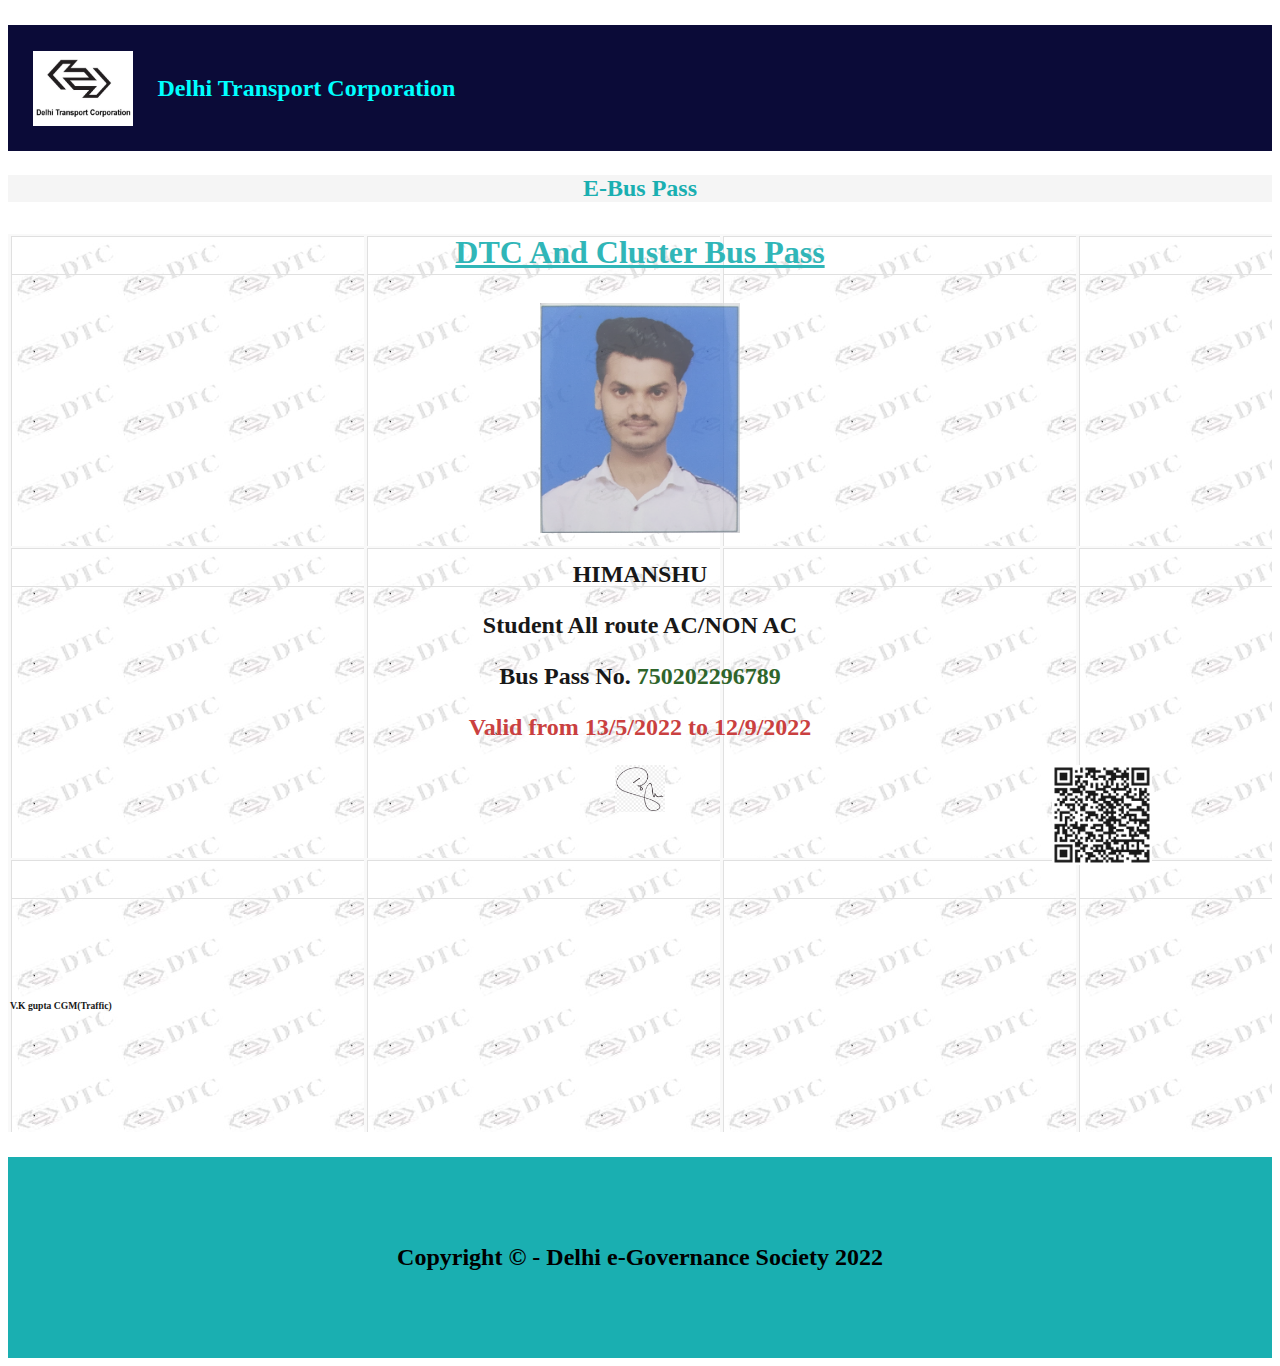
<file: index.html>
<!DOCTYPE html>
<html lang="en">
<head>
    <meta charset="UTF-8">
    <meta http-equiv="X-UA-Compatible" content="IE=edge">
    <meta name="viewport" content="width=device-width, initial-scale=1.0">
    <title>e-pass</title>
</head>
<link rel="stylesheet" href="epass_style.css">
<body>
    <div class="header" width="100px">
        <img class="dtc" src="DTC_buses.jpg" alt="" width="100px">
        <p>Delhi Transport Corporation</p>
    </div>

    <div class="header2">
        <p>E-Bus Pass</p>
    </div>

    <div class="body">
        <p class="line1"> <u> DTC And Cluster Bus Pass</u></p>
        <img class="profile" src="compress image.png" alt="" width="200px">
        <p>HIMANSHU</p>
        <P>Student All route AC/NON AC</P>
        <p><b>Bus Pass No.  </b><span class="code">750202296789</span>  </p>
        <p class="date">Valid from 13/5/2022 to 12/9/2022</p>
      
       
            
                <img class="sign"src="sign.png" alt="" width="50px">
                <p class="k1">V.K gupta CGM(Traffic)</p>
                
            
                <img  class="qr"src="qrcode.png" alt="" width="100px">
            
        

    </div>
    <div class="footer">
        <p>Copyright © - Delhi e-Governance Society 2022</p>
    </div>
</body>
</html>
</file>
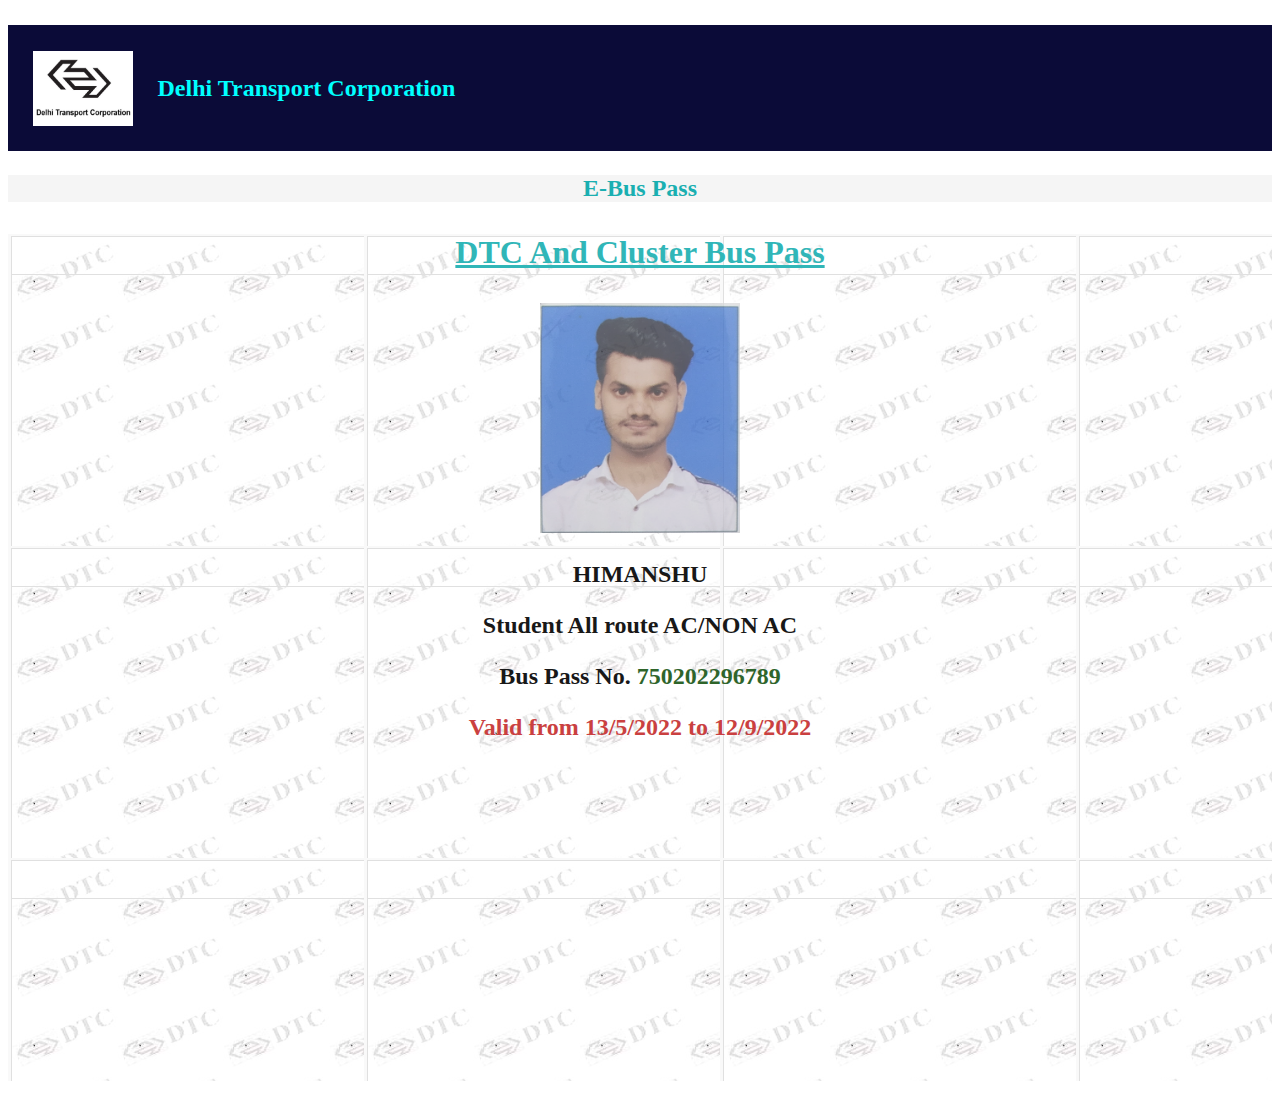
<file: e-pass.html>
<!DOCTYPE html>
<html lang="en">
<head>
    <meta charset="UTF-8">
    <meta http-equiv="X-UA-Compatible" content="IE=edge">
    <meta name="viewport" content="width=device-width, initial-scale=1.0">
    <title>e-pass</title>
</head>
<link rel="stylesheet" href="epass_style.css">
<body>
    <div class="header" width="100px">
        <img class="dtc" src="DTC_buses.jpg" alt="" width="100px">
        <p>Delhi Transport Corporation</p>
    </div>

    <div class="header2">
        <p>E-Bus Pass</p>
    </div>

    <div class="body">
        <p class="line1"> <u> DTC And Cluster Bus Pass</u></p>
        <img class="profile" src="compress image.png" alt="" width="200px">
        <p>HIMANSHU</p>
        <P>Student All route AC/NON AC</P>
        <p><b>Bus Pass No.  </b><span class="code">750202296789</span>  </p>
        <p class="date">Valid from 13/5/2022 to 12/9/2022</p>
    </div>
</body>
</html>
</file>
<file: epass_style.css>
.header{
    background-color: rgb(11, 11, 56);
    margin-top: 2%;
    text-align: left;
    padding: 2%;
    font-size: 2rem;
    color: aqua;
    
    
}
img.dtc{
   float: left;
   margin-right: 2%;
   
}

.header2{
    text-align: center;
    font-size: 2rem;
    background-color:whitesmoke;
    color: rgb(26, 175, 177);
    font-weight: 700;
    margin-bottom: 0%;
}

.body{
    text-align: center;
    padding-bottom:25% ;
    margin: 2% auto;
    background-image:url("dtc theme1.png") ;
    opacity: 0.9;
}

.line1{
    
    font-size: 2rem;
    color:rgb(26, 175, 177); 
    font-weight: 700;
    

}

.profile{
   
   
    opacity: 0.8;
    
}
.code{
    color: rgb(24, 85, 20);
    font-size: 1.5rem;
}
p{
    font-weight: 800;
    font-size: 1.5rem;
}
.date{
    color: rgb(197, 44, 44);
}
.s{
position: absolute;
left: 0px;

    
}
.qr{
    position: absolute;
    right: 10%;
    
}
.k1{ 
  text-align:start;
  position: absolute;
  left: 10px;
  top: 110%;
    
    font-size: 0.6rem;
}

.footer{
    background-color:rgb(26, 175, 177) ; text-align: center;
    padding: 5%;
   font-weight: lighter;
   font-size: x-small;
}
</file>
